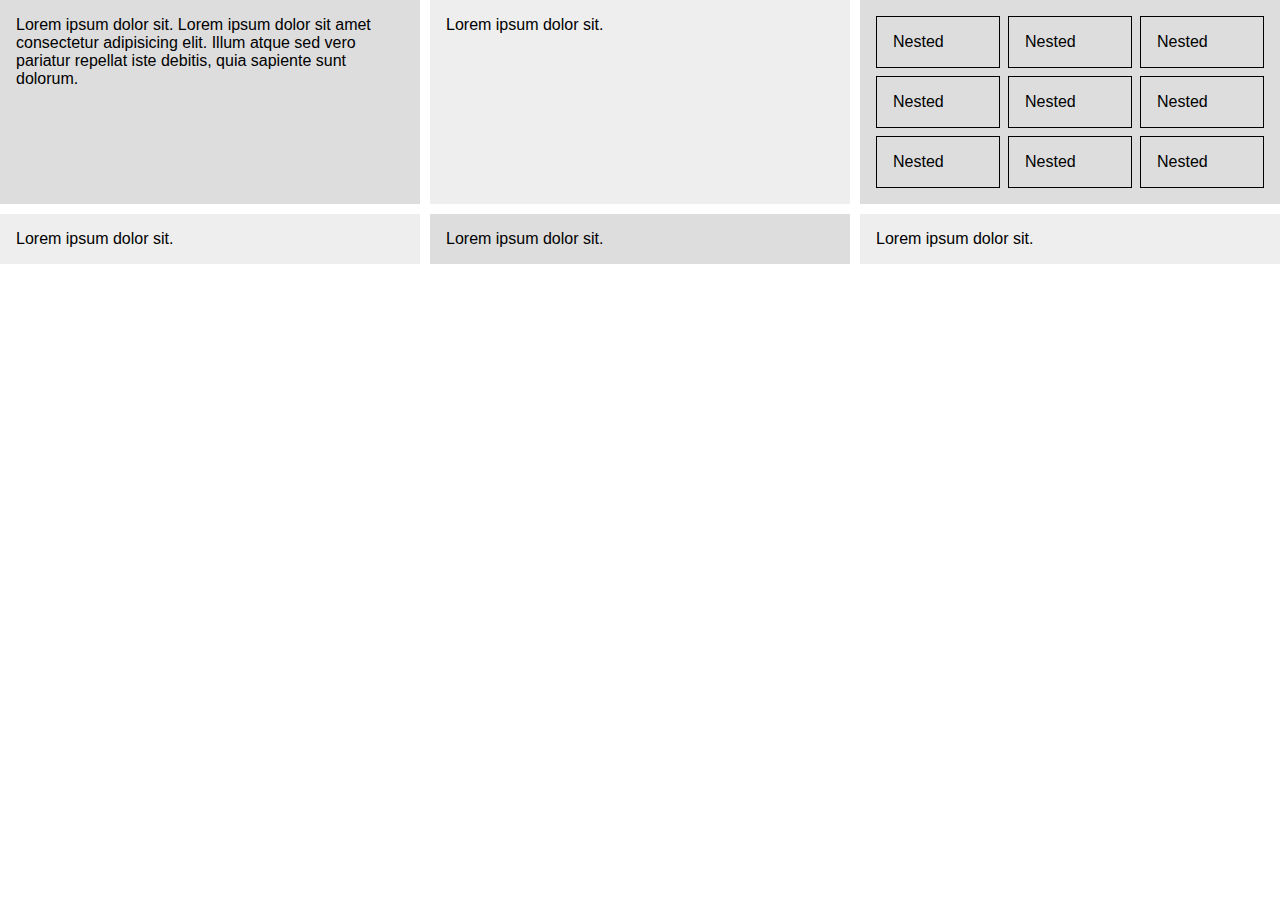
<file: index.html>
<!DOCTYPE html>
<html lang="en">
  <head>
    <meta charset="UTF-8" />
    <meta name="viewport" content="width=device-width, initial-scale=1.0" />
    <title>CSS Grid</title>
    <style>
      * {
        box-sizing: border-box;
        margin: 0;
        padding: 0;
      }

      body {
        font-family: Arial, Helvetica, sans-serif;
      }

      .grid-container > div {
        background: #eee;
        padding: 1em;
      }

      .grid-container > div:nth-child(odd) {
        background: #ddd;
        padding: 1em;
      }
      /* Grid styling */
      .grid-container {
        display: grid;
        /* grid-template-columns: 1fr 2fr 1fr; */
        grid-template-columns: repeat(3, 1fr);
        grid-auto-rows: auto;
        /* grid-auto-rows: minmax(80px, auto); */
        grid-gap: 10px;
      }

      .nested {
        display: grid;
        grid-template-columns: repeat(3, 1fr);
        grid-auto-rows: auto;
        grid-gap: 8px;
      }

      .nested > div {
        border: 1px solid black;
        padding: 1em;
      }
    </style>
  </head>
  <body>
    <div class="grid-container">
      <div>
        Lorem ipsum dolor sit. Lorem ipsum dolor sit amet consectetur
        adipisicing elit. Illum atque sed vero pariatur repellat iste debitis,
        quia sapiente sunt dolorum.
      </div>
      <div>Lorem ipsum dolor sit.</div>
      <!-- Neted Grid -->
      <div class="nested">
        <div>Nested</div>
        <div>Nested</div>
        <div>Nested</div>
        <div>Nested</div>
        <div>Nested</div>
        <div>Nested</div>
        <div>Nested</div>
        <div>Nested</div>
        <div>Nested</div>
      </div>
      <div>Lorem ipsum dolor sit.</div>
      <div>Lorem ipsum dolor sit.</div>
      <div>Lorem ipsum dolor sit.</div>
    </div>
  </body>
</html>
</file>
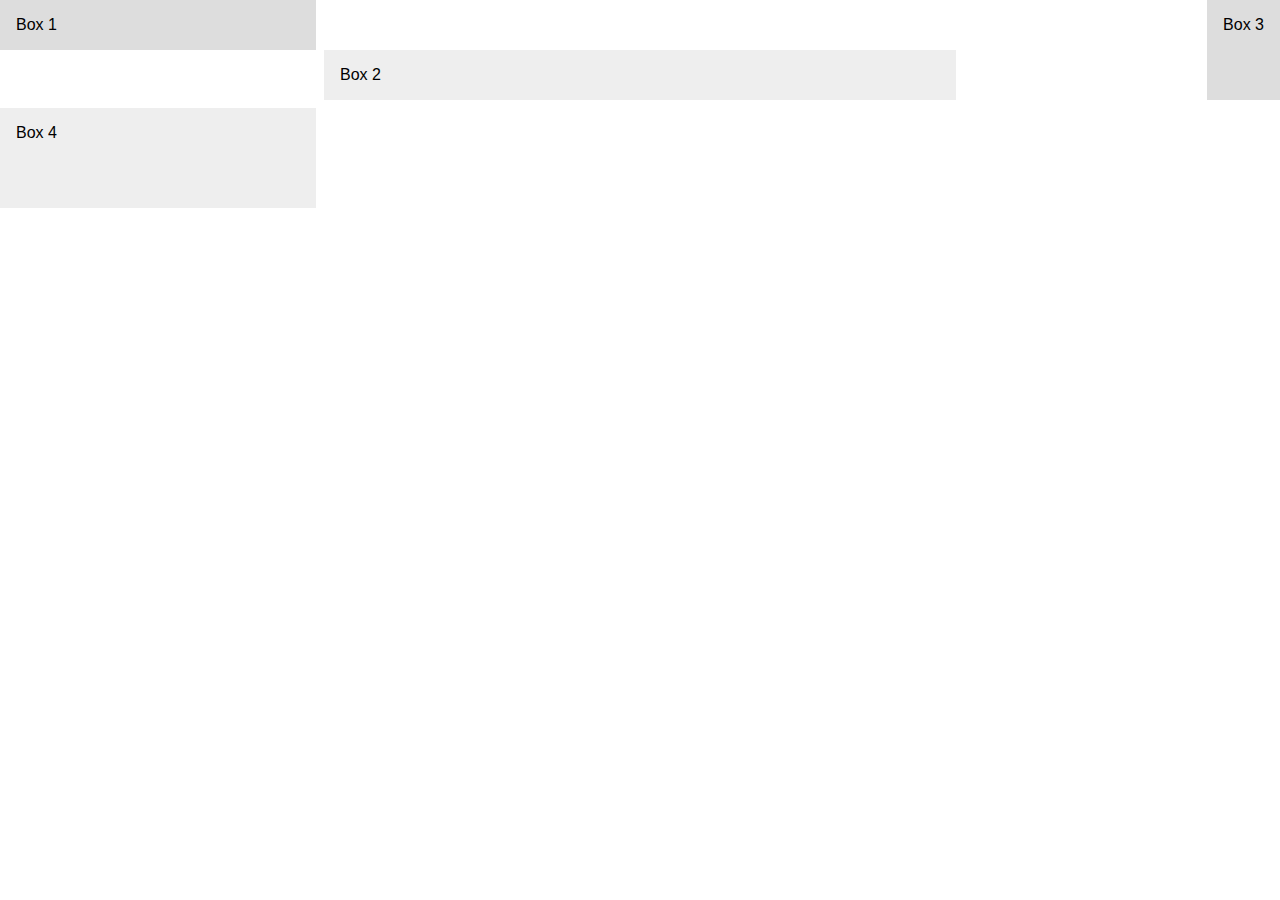
<file: index3.html>
<!DOCTYPE html>
<html lang="en">
  <head>
    <meta charset="UTF-8" />
    <meta name="viewport" content="width=device-width, initial-scale=1.0" />
    <title>CSS Grid</title>
    <style>
      * {
        box-sizing: border-box;
        margin: 0;
        padding: 0;
      }

      body {
        font-family: Arial, Helvetica, sans-serif;
      }

      .grid-container > div {
        background: #eee;
        padding: 1em;
      }

      .grid-container > div:nth-child(odd) {
        background: #ddd;
        padding: 1em;
      }
      /* Grid styling */
      .grid-container {
        display: grid;
        grid-gap: 8px;
        grid-template-columns: 1fr 2fr 1fr  ;
        grid-auto-rows: minmax(100px, auto);
        justify-items: stretch; /* start center end stretch*/
        align-items: stretch; /* start center end stretch*/
       }
    .box1{
      align-self: start;
    }
    .box2{
      align-self: end;
    } 
    .box3{
      justify-self: end;
    }
    .box4 {
    }
    
    </style>
  </head>
  <body>
    <div class="grid-container">
    <div class="box box1">Box 1</div> 
    <div class="box box2">Box 2</div> 
    <div class="box box3">Box 3</div> 
    <div class="box box4">Box 4</div> 
    </body>
</html>
</file>
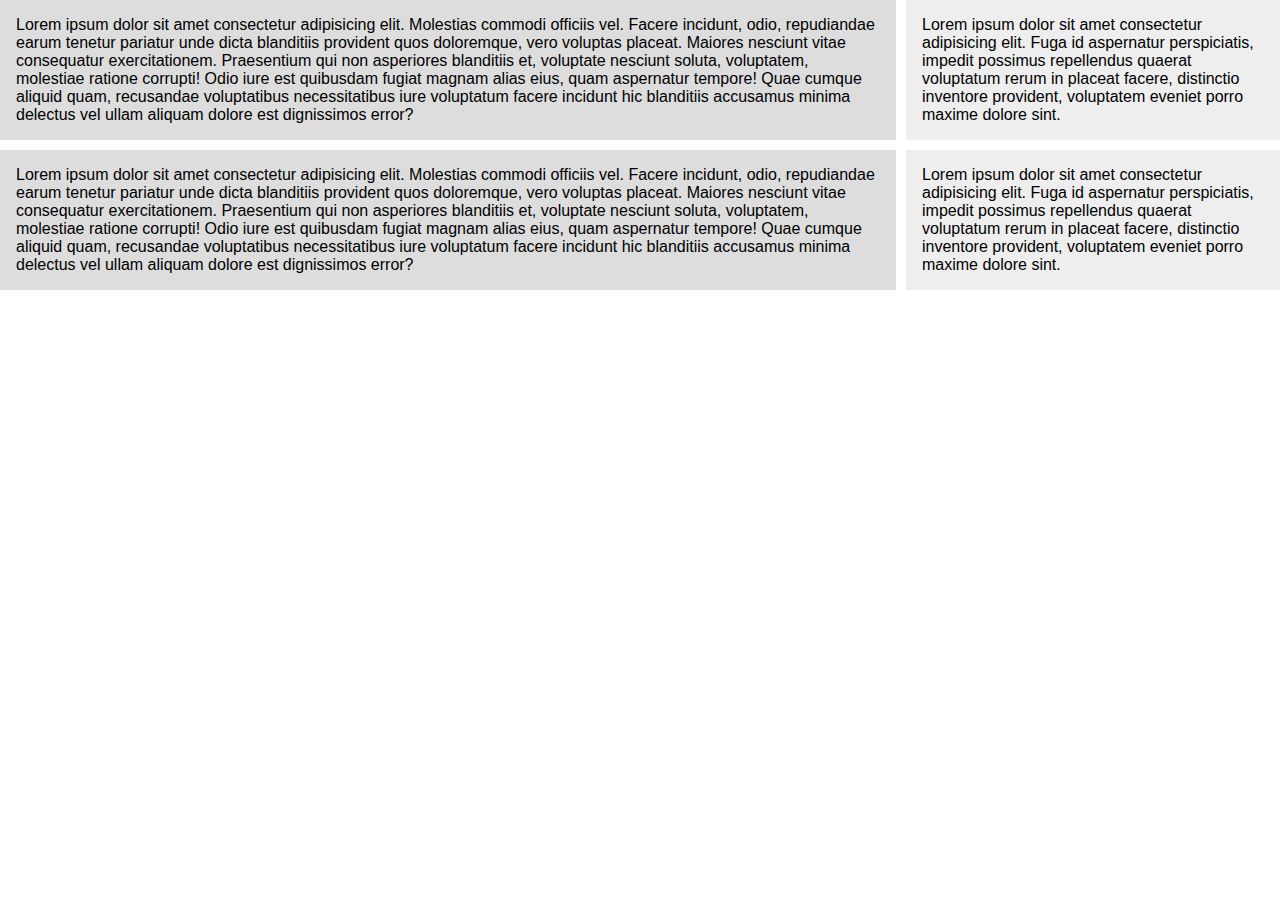
<file: index4.html>
<!DOCTYPE html>
<html lang="en">
  <head>
    <meta charset="UTF-8" />
    <meta name="viewport" content="width=device-width, initial-scale=1.0" />
    <link rel="stylesheet" href="style.css" />
    <title>CSS Grid</title>
  </head>
  <body>
    <div class="grid-container">
      <div>
        Lorem ipsum dolor sit amet consectetur adipisicing elit. Molestias
        commodi officiis vel. Facere incidunt, odio, repudiandae earum tenetur
        pariatur unde dicta blanditiis provident quos doloremque, vero voluptas
        placeat. Maiores nesciunt vitae consequatur exercitationem. Praesentium
        qui non asperiores blanditiis et, voluptate nesciunt soluta, voluptatem,
        molestiae ratione corrupti! Odio iure est quibusdam fugiat magnam alias
        eius, quam aspernatur tempore! Quae cumque aliquid quam, recusandae
        voluptatibus necessitatibus iure voluptatum facere incidunt hic
        blanditiis accusamus minima delectus vel ullam aliquam dolore est
        dignissimos error?
      </div>

      <div>
        Lorem ipsum dolor sit amet consectetur adipisicing elit. Fuga id
        aspernatur perspiciatis, impedit possimus repellendus quaerat voluptatum
        rerum in placeat facere, distinctio inventore provident, voluptatem
        eveniet porro maxime dolore sint.
      </div>
      <div>
        Lorem ipsum dolor sit amet consectetur adipisicing elit. Molestias
        commodi officiis vel. Facere incidunt, odio, repudiandae earum tenetur
        pariatur unde dicta blanditiis provident quos doloremque, vero voluptas
        placeat. Maiores nesciunt vitae consequatur exercitationem. Praesentium
        qui non asperiores blanditiis et, voluptate nesciunt soluta, voluptatem,
        molestiae ratione corrupti! Odio iure est quibusdam fugiat magnam alias
        eius, quam aspernatur tempore! Quae cumque aliquid quam, recusandae
        voluptatibus necessitatibus iure voluptatum facere incidunt hic
        blanditiis accusamus minima delectus vel ullam aliquam dolore est
        dignissimos error?
      </div>

      <div>
        Lorem ipsum dolor sit amet consectetur adipisicing elit. Fuga id
        aspernatur perspiciatis, impedit possimus repellendus quaerat voluptatum
        rerum in placeat facere, distinctio inventore provident, voluptatem
        eveniet porro maxime dolore sint.
      </div>
    </div>
  </body>
</html>
</file>
<file: style.css>
* {
  box-sizing: border-box;
  margin: 0;
  padding: 0;
}

body {
  /* background-color: #f4f4f4; */
  font-family: Arial, Helvetica, sans-serif;
  /* line-height: 1.6em; */
}

.grid-container > div {
  background: #eee;
  padding: 1em;
}

.grid-container > div:nth-child(odd) {
  background: #ddd;
  padding: 1em;
}
/* Grid styling */

.grid-container {
  display: grid;
  grid-template-columns: 70% 1fr;
  grid-gap: 10px;
}
</file>
